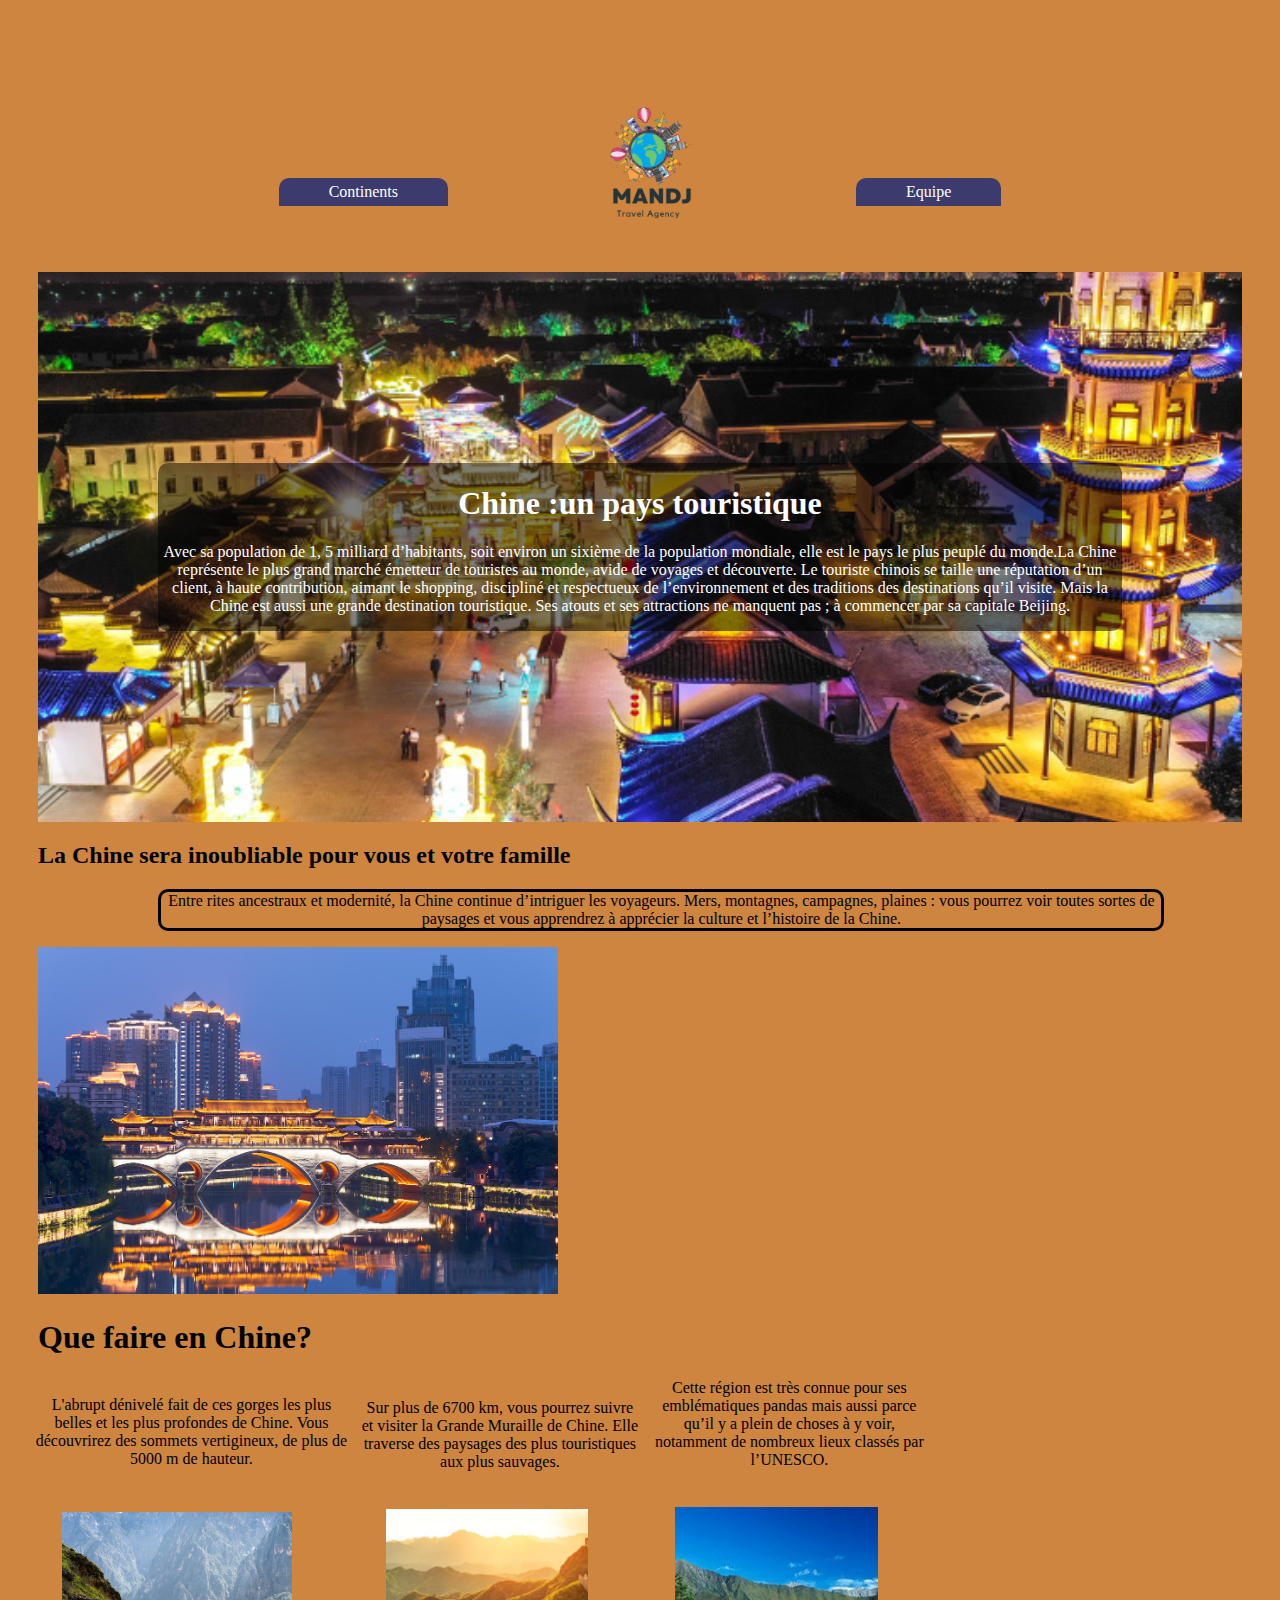
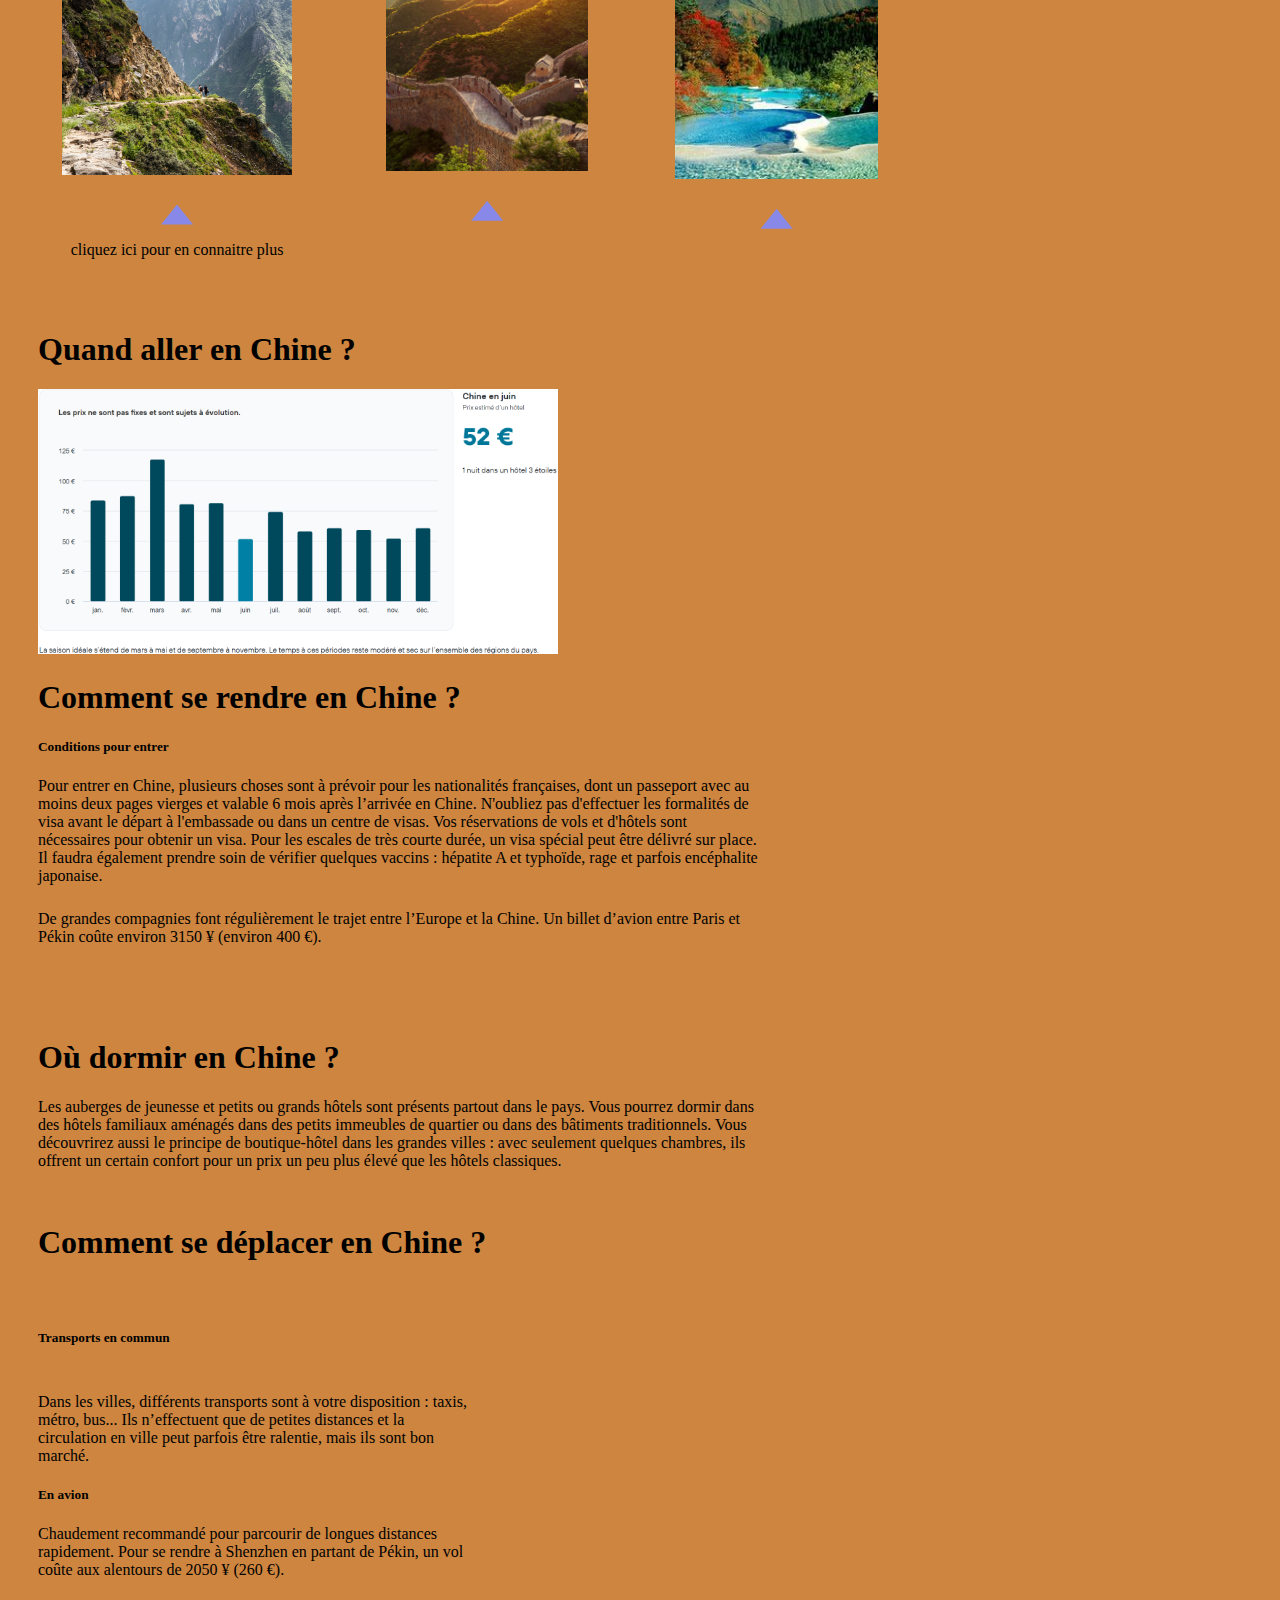
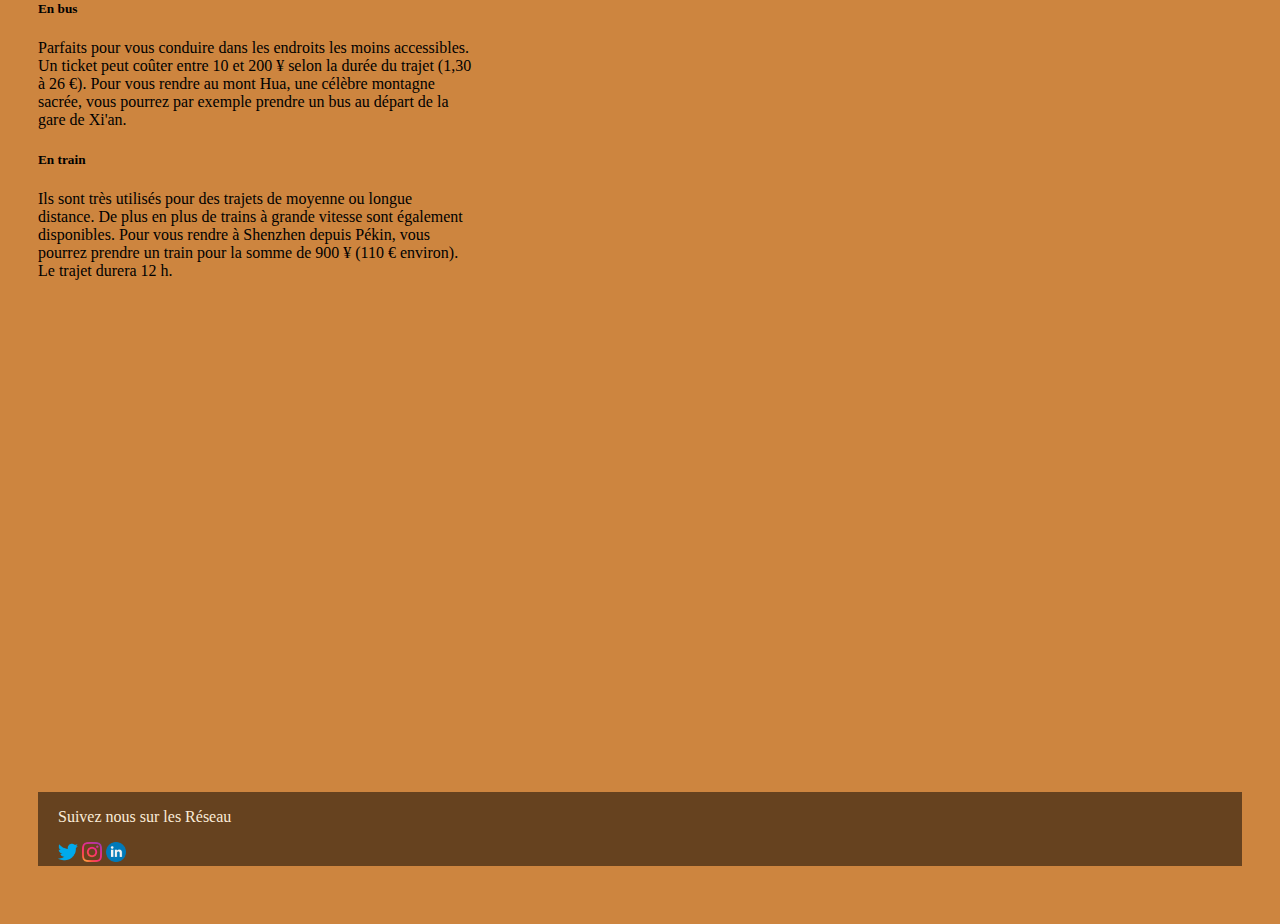
<file: Chine.html>
<!DOCTYPE html>
<html lang="fr">
<head>
    <meta charset="UTF-8">
    <meta http-equiv="X-UA-Compatible" content="IE=edge">
    <meta name="viewport" content="width=device-width, initial-scale=1.0">
    <title>Chine</title>
    <link rel="stylesheet" href="css/chine.css">
</head>
<body class="chinebackground">
    <header>
        <ul id="menu">
          <li class="menu-1"><a href="#">Continents</a>
            <ul>
              <li><a href="#">Asie</a>
                <ul>
                  <li><img class="imgflag" src="images/Accueil/chine.png"><a href="Chine.html">Chine</a></li>
                </ul>
              </li>
              <li><a href="#">Europe</a>
                <ul>
                  <li><img class="imgflag" src="images/Accueil/Norway.png"><a href="Norvege.html">Norvège</a></li>
                  <li><img class="imgflag" src="images/Accueil/grece.png"><a href="Grece.html">Grèce</a></li>
                </ul>
              </li>
              <li><a href="#">Amérique</a>
                <ul>
                  <li><img class="imgflag" src="images/Accueil/urg.png"><a href="Uruguay.html">Uruguay</a></li>
                </ul>
              <li><a href="#">AFRIQUE</a>
                <ul>
                  <li><img class="imgflag" src="images/Accueil/kenya.png"><a href="Kenya.html">kenya</a></li>
                </ul>
              </li>
            </ul>
          </li>
          <li>
            <a href="voyages.html"><img id="logoheader" src="images/Accueil/LOGOagence.png"></a>
          </li>
          <li class="menu-2"><a href="#">Equipe</a>
            <ul>
              <li><a href="#">Neiji</a>
                <ul>
                  <li><img class="imgflag" src="images/Accueil/chine.png"><a href="Chine.html">Chine</a></li>
                </ul>
              </li>
              <li><a href="#">Azdine</a>
                <ul>
                  <li><img class="imgflag" src="images/Accueil/grece.png"><a href="Grece.html">Grèce</a></li>
                </ul>
              </li>
              <li><a href="#">Malik</a>
                <ul>
                  <li><img class="imgflag" src="images/Accueil/Norway.png"><a href="Norvege.html">Norvège</a></li>
                </ul>
              <li><a href="#">Nicolas</a>
                <ul>
                  <li><img class="imgflag" src="images/Accueil/urg.png"><a href="Uruguay.html">Uruguay</a></li>
                </ul>
              <li><a href="#">Djamel</a>
                <ul>
                  <li><img class="imgflag" src="images/Accueil/kenya.png"><a href="Kenya.html">kenya</a></li>
                </ul>
              </li>
            </ul>
          </li>
        </ul>
      </header>
 <main>
  <article class="debut">
    <section>
<h1>Chine :un pays touristique</h1>
<p>Avec sa population de 1, 5 milliard d’habitants, soit environ un sixième de la population mondiale, elle est le pays le plus peuplé du monde.La Chine représente le plus grand marché émetteur de touristes au monde, avide de voyages et découverte. Le touriste chinois se taille une réputation d’un client, à haute contribution, aimant le shopping, discipliné et respectueux de l’environnement et des traditions des destinations qu’il visite.
Mais la Chine est aussi une grande destination touristique. Ses atouts et ses attractions ne manquent pas ; à commencer par sa capitale Beijing.</p>
</section>
</article>
  
  <div class="chinebackground">
<h2>La Chine sera inoubliable pour vous et votre famille</h2>
<p class="left">Entre rites ancestraux et modernité, la Chine continue d’intriguer les voyageurs. Mers, montagnes, campagnes, plaines : vous pourrez voir toutes sortes de paysages et vous apprendrez à apprécier la culture et l’histoire de la Chine.</p>
<img src="images/img-chine/ville chine.jpg" alt="ville de chine">
<h1>Que faire en Chine?</h1>
<section class="gallery">
  <figure class="first-picture" >
    <p class="description">L'abrupt dénivelé fait de ces gorges les plus belles et les plus profondes de Chine. Vous découvrirez des sommets vertigineux, de plus de 5000 m de hauteur.</p>
    <a href="images/img-chine/randonné.html"><img src="images/img-chine/Randonnée dans les gorges du Saut du tigre.jpeg" alt="Randonnée dans les gorges du Saut du tigre"></a>
    <div class="arrow-wrapper">
      <div class="arrow-up"></div>
        </div>
        <p class="middle">cliquez ici pour en connaitre plus</p>
  </figure>
  <figure id="img-1">
    <p class="description">Sur plus de 6700 km, vous pourrez suivre et visiter la Grande Muraille de Chine. Elle traverse des paysages des plus touristiques aux plus sauvages.</p>
   <a href="https://www.voyageschine.com/grandemuraille/"><img src="images/img-chine/grande muraille de chine.jpg" alt="photo muraille de Chine" ></a> 
    <div class="arrow-wrapper">
      <div class="arrow-up"></div>
 </figure>
 <figure id="img-2">
  <p class="description">Cette région est très connue pour ses emblématiques pandas mais aussi parce qu’il y a plein de choses à y voir, notamment de nombreux lieux classés par l’UNESCO.</p>
 <a href="https://www.voyage-chine.com/guide-chine/region/sichuan"><img src="images/img-chine/Sichuan.jpg" alt="L’apaisante région du Sichuan" ></a> 
  <div class="arrow-wrapper">
    <div class="arrow-up"></div>
</figure>
</section>
</div>

<div class="ca">
  <h1>Quand aller en Chine ?</h1>
  <img class="capture" src="images/img-chine/Capture d’écran 2022-12-05 105432.png" alt="les mois les plus conseillés pour aller en Chine " width="1100">
</div> 
<h1>Comment se rendre en Chine ?</h1>
<h5>Conditions pour entrer</h5>
<div class="grides">
  
  <div class="division1">
    Pour entrer en Chine, plusieurs choses sont à prévoir pour les nationalités françaises, dont un passeport avec au moins deux pages vierges et valable 6 mois après l’arrivée en Chine. N'oubliez pas d'effectuer les formalités de visa avant le départ à l'embassade ou dans un centre de visas. Vos réservations de vols et d'hôtels sont nécessaires pour obtenir un visa. Pour les escales de très courte durée, un visa spécial peut être délivré sur place. Il faudra également prendre soin de vérifier quelques vaccins : hépatite A et typhoïde, rage et parfois encéphalite japonaise. </div>
  
    <div class="division2">De grandes compagnies font régulièrement le trajet entre l’Europe et la Chine. Un billet d’avion entre Paris et Pékin coûte environ 3150 ¥ (environ 400 €). </div>
  </div>
  <h1>Où dormir en Chine ?</h1>
  <div class="grides">

    <div class="division1">
      Les auberges de jeunesse et petits ou grands hôtels sont présents partout dans le pays. Vous pourrez dormir dans des hôtels familiaux aménagés dans des petits immeubles de quartier ou dans des bâtiments traditionnels. Vous découvrirez aussi le principe de boutique-hôtel dans les grandes villes : avec seulement quelques chambres, ils offrent un certain confort pour un prix un peu plus élevé que les hôtels classiques. </div>
<h1>Comment se déplacer en Chine ?</h1>
<h5>Transports en commun</h5>
      <div class="grides">

        <div class="division1">Dans les villes, différents transports sont à votre disposition : taxis, métro, bus... Ils n’effectuent que de petites distances et la circulation en ville peut parfois être ralentie, mais ils sont bon marché.
          <h5>En avion</h5>

            <div class="division2">
          Chaudement recommandé pour parcourir de longues distances rapidement. Pour se rendre à Shenzhen en partant de Pékin, un vol coûte aux alentours de 2050 ¥ (260 €).</div>
<h5>En bus</h5>
          

            <div class="division1">Parfaits pour vous conduire dans les endroits les moins accessibles. Un ticket peut coûter entre 10 et 200 ¥ selon la durée du trajet (1,30 à 26 €). Pour vous rendre au mont Hua, une célèbre montagne sacrée, vous pourrez par exemple prendre un bus au départ de la gare de Xi'an.</div>
            <h5>En train</h5>
            
  
              <div class="division1">Ils sont très utilisés pour des trajets de moyenne ou longue distance. De plus en plus de trains à grande vitesse sont également disponibles. Pour vous rendre à Shenzhen depuis Pékin, vous pourrez prendre un train pour la somme de 900 ¥ (110 € environ). Le trajet durera 12 h.</div>
        </div>
</main>
<footer>
    <section class="copyright">
      <p>Suivez nous sur les Réseau
      </p>
      <img class="img"  src="images/Accueil/Twitter_icon-icons.com_66803.ico" width="20px">
      <img class="img"   src="images/Accueil/insta.ico" width="20px">
      <img  class="img"  src="images/Accueil/linkdi.ico" width="20px">
    </section>

  </footer>

    
    
</body>
</html>
</file>
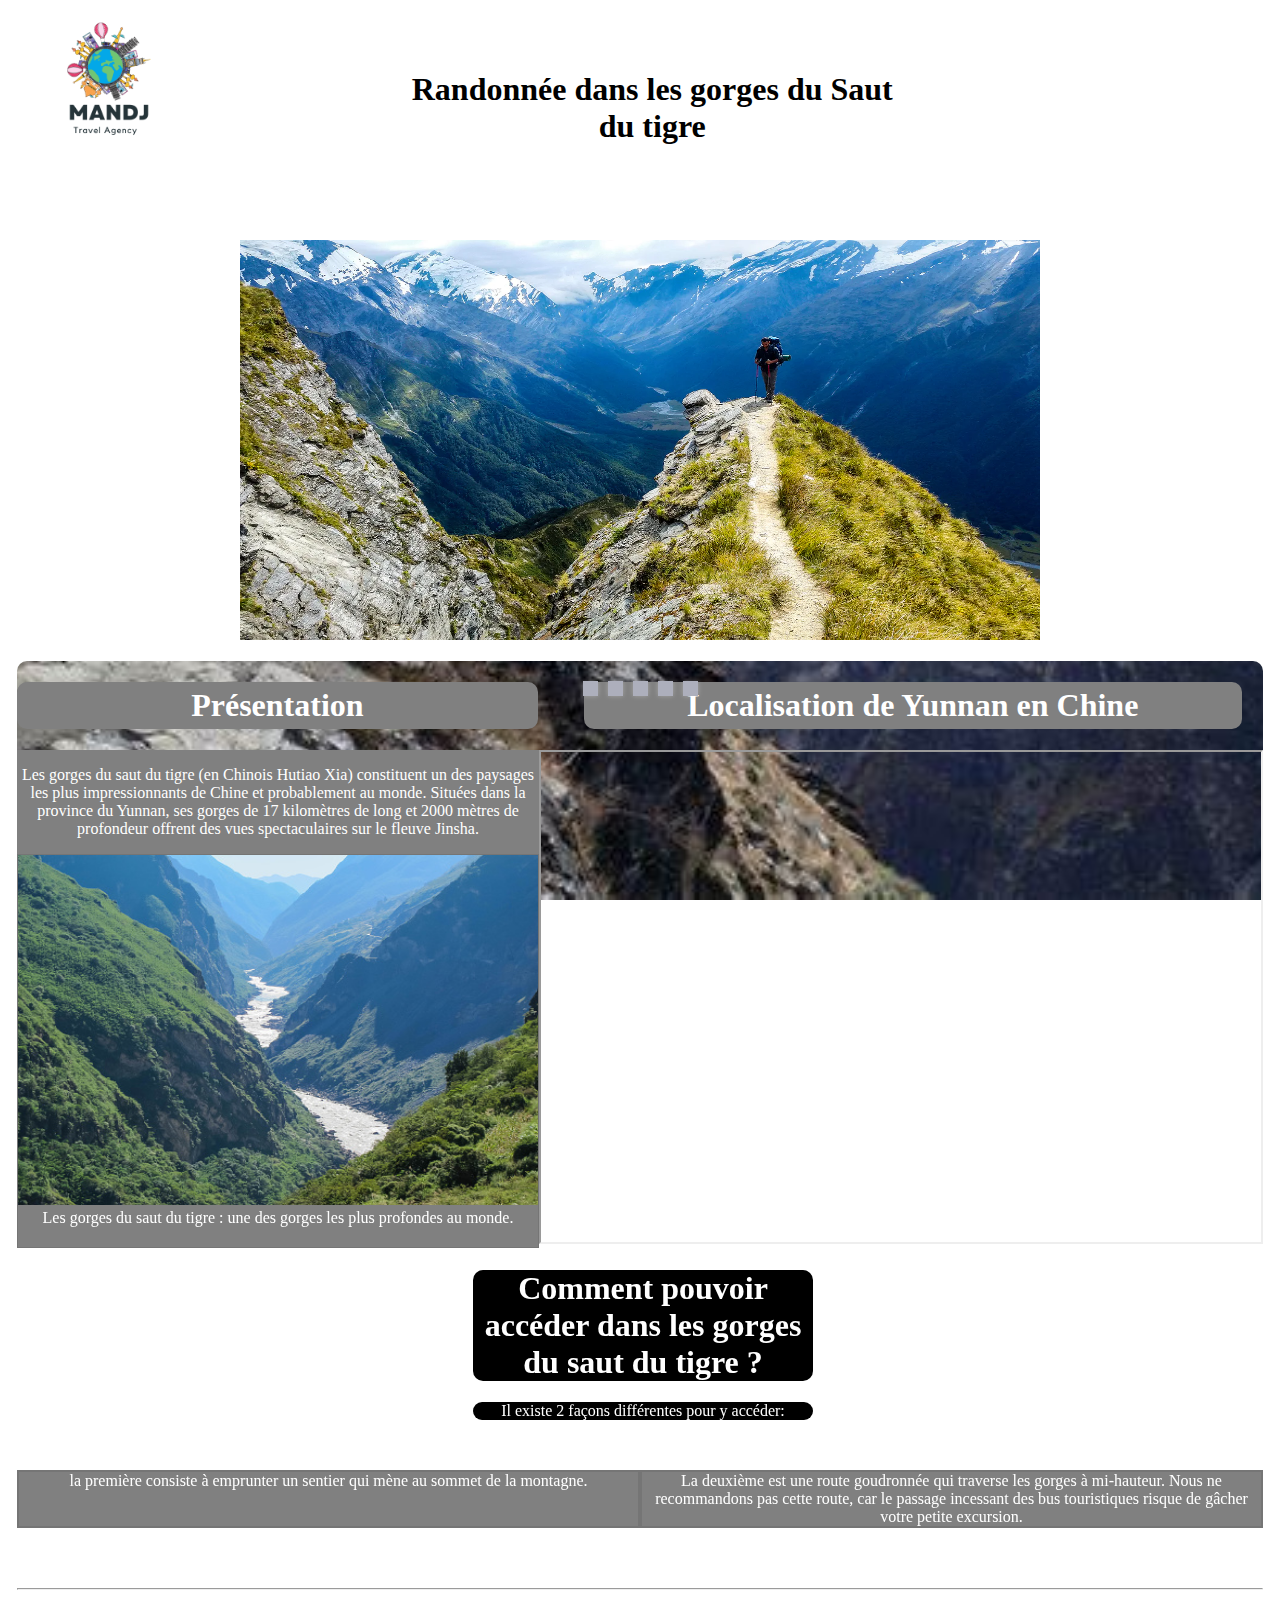
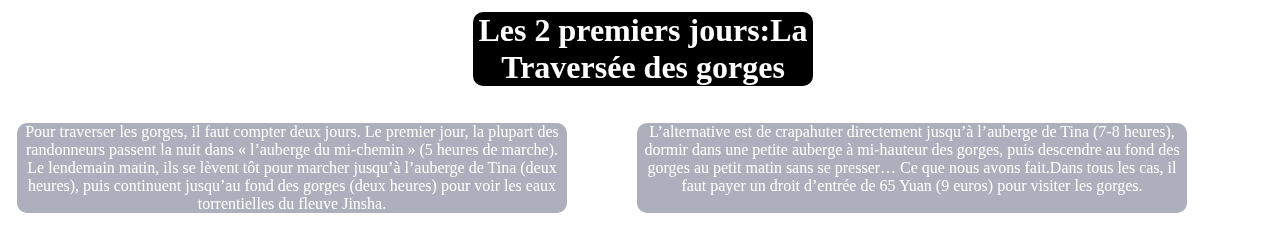
<file: images/img-chine/randonné.html>
<!DOCTYPE html>
<html lang="en">

<head>
    <meta charset="UTF-8">
    <meta http-equiv="X-UA-Compatible" content="IE=edge">
    <meta name="viewport" content="width=device-width, initial-scale=1.0">
    <title>Randonnée</title>
    <link rel="stylesheet" href="chine.css">
</head>

<body>
    <div class="galleri">
        <a href="../../Chine.html"><img src="LOGOagence.png" alt="Logo de l'agence MANDJ" width="125px" height="75px"></a>
        <h1>Randonnée dans les gorges du Saut du tigre</h1>
    </div>
    <div class="slider">
        <div class="slider-viewport">
            <div id="image1">
                <div id="image2">
                    <div id="image3">
                        <div id="image4">
                            <div id="image5">
                                <div class="slider-content">
                                    <img src="Randonnée dans les gorges du Saut du tigre 3.webp">
                                    <img src="Randonnée dans les gorges du Saut du tigre.jpeg">
                                    <img src="Randonnée dans les gorges du Saut du tigre 4.jpg">
                                    <img src="Randonnée dans les gorges du Saut du tigre 5.jpg">
                                    <img src="Randonnée dans les gorges du Saut du tigre 2.jpg">
                                </div>
                            </div>
                        </div>
                    </div>
                </div>
            </div>
        </div>
        <div class="slider-nav">
            <a href="#image1"></a>
            <a href="#image2"></a>
            <a href="#image3"></a>
            <a href="#image4"></a>
            <a href="#image5"></a>
        </div>
    </div>
    <main>
        <article class="arriereplan">
            <section>
                <div class="présentationetcarte">

                    <h1 class="présentation">Présentation</h1>
                    <h1 class="carte">Localisation de Yunnan en Chine</h1>
                </div>
                <div class="parent">
                    <div class="div1">
                        <p>Les gorges du saut du tigre (en Chinois Hutiao Xia) constituent un des paysages les plus
                            impressionnants de Chine et probablement au monde. Situées dans la province du Yunnan, ses
                            gorges de 17 kilomètres de long et 2000 mètres de profondeur offrent des vues spectaculaires
                            sur le fleuve Jinsha.</p>
                    </div>
                    <div class="div2"><iframe
                            src="https://www.google.com/maps/embed?pb=!1m18!1m12!1m3!1d7397872.956227446!2d97.36674322675962!3d25.127485886130305!2m3!1f0!2f0!3f0!3m2!1i1024!2i768!4f13.1!3m3!1m2!1s0x36d083db32a05b29%3A0xa63cebb7ca8dac29!2sYunnan%2C%20Chine!5e0!3m2!1sfr!2sfr!4v1669799016815!5m2!1sfr!2sfr"
                            width="720" height="490" style="border:10;" loading="lazy"
                            referrerpolicy="no-referrer-when-downgrade"></iframe> </div>
                    <div class="div3"><img src="la province du Yunnan.jpg" alt="la province du Yunnan" height="350">Les
                        gorges du saut du tigre : une des gorges les plus profondes au monde. </div>
                </div>
                </div>
                <h1 class="sauttigre"> Comment pouvoir accéder dans les gorges du saut du tigre ? </h1>
                <p class="sauttigre">Il existe 2 façons différentes pour y accéder:</p>
                <div class="parant">
                    <div class="dive1"> la première consiste à emprunter un sentier qui mène au sommet de la montagne.
                    </div>
                    <div class="dive2">La deuxième est une route goudronnée qui traverse les gorges à mi-hauteur. Nous
                        ne recommandons pas cette route, car le passage incessant des bus touristiques risque de gâcher
                        votre petite excursion. </div>
                </div>
                <hr class="hr">
                <h1 class="sauttigre">Les 2 premiers jours:La Traversée des gorges</h1>
                <div class="flex">
                    <p class="gauche">Pour traverser les gorges, il faut compter deux jours. Le premier jour, la plupart
                        des randonneurs passent la nuit dans « l’auberge du mi-chemin » (5 heures de marche). Le
                        lendemain matin, ils se lèvent tôt pour marcher jusqu’à l’auberge de Tina (deux heures), puis
                        continuent jusqu’au fond des gorges (deux heures) pour voir les eaux torrentielles du fleuve
                        Jinsha.</p>
                    <p class="gauches">L’alternative est de crapahuter directement jusqu’à l’auberge de Tina (7-8
                        heures), dormir dans une petite auberge à mi-hauteur des gorges, puis descendre au fond des
                        gorges au petit matin sans se presser… Ce que nous avons fait.Dans tous les cas, il faut payer
                        un droit d’entrée de 65 Yuan (9 euros) pour visiter les gorges.</p>
                </div>

            </section>
        </article>
    </main>

</body>

</html>
</file>
<file: css/chine.css>
@media screen and (max-width:500px){
  header #menu {
    display: flex;
    flex-direction: column;
  }
  
  header #menu li {
    display: block;
  }
  
  header #menu ul {
    position: static;
  }
  .form{
    margin: 0;
  }
  #menu .menu-1 {
    margin-top: 0;
    margin-right: 0;
    }

    #menu .menu-2 {
      margin-top:  0;
      margin-left: 0;
      }
      main .left{
        width: 100%;
        margin-left: 0;
      }
      main div img {
        width: 100%;
      }
      .capture {
        width: 100%;
      }
      .ca { 
        margin-top: 250px;
      }
      .main .division1 .division2{
        font-size: 30px;
      }
      .grides {
      display: block!important;
      }
      

}
.debut{
   background-image: url("img/background.jpg");
   background-attachment: fixed;
   background-position: bottom center;
   background-size: cover;
   height: 550px;
   display: flex;
   justify-content: center;
   align-items: center;
}

.debut section {
  background-color: rgba(0, 0, 0, 0.5);
  color: #fff;
  border-radius: 10px;
  text-align: center;
  margin: 0 10%;
  height: fit-content;
}
.titre{  color: rgb(255, 255, 255);
 width: 365px;;
    margin-left: 35%;}

    .presentation{
    color: rgb(255, 255, 255);
    width: 1000px;
    margin-left: 10%;
    margin-top: 20%;
    text-align: center;

    
    }
     div img{
        width: 520px;
    }
    .left{
        border-radius: 10px;
        border: 3px solid rgb(0, 0, 0);
        width: 1000px;
        margin-left: 10%;
        text-align: center;
    }
    .gallery {
        display: grid;
        grid-template-columns: repeat(8, 1fr);
        grid-template-rows: repeat(8, 5vw);
        grid-gap: 2px;
        margin: 2%;
    }
    
    .gallery figure {
        margin: 0;
        padding: 0;
    }
    
    .gallery img {
        width: 80%;
        height: 50%;
        object-fit: cover;
        display: block;
    }
    
    .gallery img:hover {
        transform: scale(1.2);
        transition: 0.5s;
    }
    
    .first-picture {
        grid-row-start: 1;
        grid-row-end: 9;
        grid-column-start: 1;
        grid-column-end: 3;
    }
    
    #img-1 {
      
        grid-row-start: 1;
        grid-row-end: 9;
        grid-column-start: 3;
        grid-column-end: 5;
        margin-left: 12%;
        margin-top:1% ;
    }
    #img-2 {
        grid-row-start: 1;
        grid-row-end: 9;
        grid-column-start: 5;
        grid-column-end: 7;
        margin-left: 12%;
        margin-top: -6%;
    }
    
    .slider {
        width: 800px;
        margin: 30px auto;
        position: relative;
      }
      .slider-viewport {
        width: 800px;
        height: 700px;
        overflow: hidden;
      }
      .slider-content {
        display: grid;
        grid-auto-flow: column;
        -webkit-transition: 1s all;
        transition: 1s all;
      }
      .slider-content img {
        width: 800px;
        height: 400px;
      }
      .slider-nav {
        position: absolute;
        width: 100%;
        bottom: 240px;
        margin-top: 10px;
        text-align: center;
      }
      .slider-nav a {
        -webkit-box-shadow: 0px 0px 5px 0px rgba(255, 255, 255, 0.3);
                box-shadow: 0px 0px 5px 0px rgba(255, 255, 255, 0.3);
        display: inline-block;
        background-color: #adafbc;
        width: 15px;
        height: 15px;
        margin: 0 3px;
      }
      .slider-nav a:hover {
        background-color: #fff;
        -webkit-box-shadow: 0px 0px 5px 0px rgba(255, 255, 255, 0.8);
                box-shadow: 0px 0px 5px 0px rgba(255, 255, 255, 0.8);
      }
      #image2:target .slider-content {
        -webkit-transform: translateX(-800px);
                transform: translateX(-800px);
      }
      #image3:target .slider-content {
        -webkit-transform: translateX(-1600px);
                transform: translateX(-1600px);
      }
      #image4:target .slider-content {
        -webkit-transform: translateX(-2400px);
                transform: translateX(-2400px);
      }
      #image5:target .slider-content {
        -webkit-transform: translateX(-3200px);
                transform: translateX(-3200px);
      }
      .galleri h1{
        text-align: center;
        margin-right: 30%;
        margin-top: 5%;
      }
    
      .parent {
        display: grid;
        grid-template-columns: 1fr 0.5fr;
        grid-template-rows:0.1fr 2fr;
        }
        .div1 { grid-area: 1 / 1 / 2 / 2;background-color: grey; }
        .div2 { grid-area: 1 / 2 / 3 / 3; }
        .div3 { grid-area: 2 / 1 / 3 / 2;
          border: 1.5px solid rgb(117, 117, 117); background-color: grey;}
        .présentation{
          background-color: gray;
          border-radius: 10px;
      padding: 0.4%;
      width: 41%;
      text-align: center;
        }
       
        .présentationetcarte{
          display: flex;
        }
        .carte{
          background-color: grey;
          border-radius: 10px;
      padding: 0.4%;
      width: 52%;
      text-align: center;
      margin-left: 3.7%;
        }
        .chinebackground{
          background-color: peru;
        }
        .sauttigre{
          text-align: center;
          background-color: black;
          border-radius: 10px;
          width: 340px;
          margin-left: 36.6%;
        }
        .parant {
          display: grid;
          grid-template-columns: repeat(2, 1fr);
          grid-template-rows: -3fr;
          margin-top: 50px;

          }
          .dive1 { grid-area: 1 / 1 / 2 / 2;border: 2.5px solid rgb(117, 117, 117);text-align: center;background-color: grey; }
.dive2 { grid-area: 1 / 2 / 2 / 3;border: 2.5px solid rgb(117, 117, 117);text-align: center;background-color: grey; }
        .hr{
          margin-top: 60px;
        }
        .gauche{
          text-align: center;
          background-color: #adafbc;
          border-radius:10px ;
          width: 550px;
        }
        .flex{
          display: flex;
        }
        .gauches{
          text-align: center;
          background-color: #adafbc;
          border-radius:10px ;
          width: 550px;
          margin-left: 70px;
        }
        .arriereplan{
          background-image: url("img/OIP.jpg");
          background-attachment: fixed;
          background-position: bottom center;
          background-size: cover;
          height: 550px;
          display: flex;
          justify-content: center;
          align-items: center;
         }
         .arriereplan section {
          background-image: url("img/ OIP.jpg");
          background-attachment: fixed;
          background-position: bottom center;
          background-size: cover;
          color: #fff;
          border-radius: 10px;
          text-align: center;
          margin: 0 10%;
          height: fit-content;
         }
         article.arriereplan{
          margin-bottom: 110px;
         }



         .galleri {
        display: flex;
      }
      
      .galleri img {
          width: 50%;
          height: 70%;
          object-fit: cover;
          display: block;
      }
      
      .galleri img:hover {
          transform: scale(1.2);
          transition: 0.5s;
      }





      header{
        background-color: peru;
        display: flex;
        justify-content: space-evenly;
      }
      #menu, #menu ul {
        padding:0;
        margin:0;
        list-style: none;
        text-align: center;
      }
      #logoheader{
        width: 200px;
      }
      #menu li {
        display:inline-block;
        vertical-align: top;
        position: relative;
      
      }
      #menu li li {
        display:inherit;
      }
      #menu ul li a{
        width: 160px;
      }
      #menu a {
        display:block;
        padding:5px 50px;
        text-decoration: none;
        color:#fff;
        font-family: 'TravelingTypewriter';
      }
      .imgflag {
        width: 40px;
        float: left;
        padding-right: 3px;
      }
      #menu ul li a {
        padding:5px 8px;
      }
      #menu ul {
        position: absolute;
        z-index: 1000;
        min-width:100%;
        white-space: nowrap;
        text-align: left;
      }
      #menu ul ul {
        left:100%;
        top:0;
        overflow: hidden;
        max-width: 0;
        min-width: 0;
        transition: 0.3s all;
      }
      #menu ul li:hover ul {
        max-width: 50em;
      }
      #menu ul li {
        max-height:0;
        overflow: hidden;
        transition:all 0.8s;
      }
      #menu li li li {
        max-height: inherit;
      }
      #menu li:hover li {
        max-height: 15em;
        overflow: visible;
      }
      /* background des liens menus */
      .menu-1 {
        background-color:  #3c3b6e;
        border-top-right-radius: 10px;
        border-top-left-radius: 10px;
        margin-top:120px;
        margin-right:50px;
      }
      .menu-1 li {
        background:dimgray;
      }
      .menu-1 ul{
        border-top-right-radius: 10px;
        border-bottom-right-radius: 10px;
      }
      .menu-1 li:hover {
        background:red;
      }
      .menu-2 {
        background-color: #3c3b6e;
        border-top-right-radius: 10px;
        border-top-left-radius: 10px;
        margin-top:120px;
        margin-left:50px;
      }
      .menu-2 li {
        background:dimgray;
      }
      .menu-2 li:hover {
        background:red;
      }
      .menu-2 ul{
        border-top-right-radius: 10px;
        border-bottom-right-radius: 10px;
      }



      footer{
        display: flex;
        justify-content: space-between;
        align-items: center;
        background-color: rgba(0, 0, 0, 0.5);
        width: 100%;
        color: antiquewhite;
      }
      .copyright{
        padding-left:20px;
      }
      .copyright p{
        font-family: 'Fragmentcore';
      }
      .topbutton{
        display: flex;
        justify-content: center;
        align-items: center;
        padding-right: 20px;
        text-align: center;
        padding-bottom: 10px;
      }
      .topbutton:hover{
        opacity: 0.3;
      }
      .topbutton img{
        height: 40px;
        width: 40px;
      }
      .topbutton a:link{
        font-family: 'TravelingTypewriter';
        font-size: 15px;
        color: white;
        text-decoration: none;
      }
      .topbutton a:visited{
        font-family: 'TravelingTypewriter';
        font-size: 15px;
        color: white;
        text-decoration: none;
      }
      .topbutton a:active{
        font-family: 'TravelingTypewriter';
        font-size: 15px;
        color: white;
        text-decoration: none;
      }
      .arrow-up {
        width: 32px;
        height: 20px;
        background-color: #8888e8;
    margin-right: 20%;
        clip-path: polygon(50% 0, 0 100%, 100% 100%);
        
    }
    .middle{
      margin-left: 3%;
    }
    
    
    body {
        padding: 50px 30px;
    }
    
    .arrow-wrapper {
        display: flex;
        align-items: center;
        justify-content: center;
        margin: 30px 0 0;
        
    }
    
    .title {
        text-transform: uppercase;
        font-size: 1rem;
        color: rgba(0,0,0,0.3);
        text-align: center;
        font-weight: 400;
        margin: 0;
    }
    .description{
      text-align: center;
      margin-left: -10%;
      margin-bottom: 15%;
    }
    .grides {
      display: grid;
      grid-template-columns: 0.6fr;
      grid-template-rows: repeat(2, 1fr);
      grid-column-gap: 0px;
      grid-row-gap: 25px;
      }
      .division1 { grid-area: 1 / 1 / 2 / 2; }
      .division2 { grid-area: 2 / 1 / 3 / 2; }
</file>
<file: images/img-chine/chine.css>
@media screen and (max-width:500px)
{
.slider .slider-viewport  {
width: 492px;
  }
  .slider-nav{
    margin-left: -140px;
  }
  main .arriereplan section {
    width: 100%;
    margin-top:200px;
  }
  .parent{
    justify-content: end;
  }
  main .sauttigre{
    margin-left: 80px;
  }
}


.debut{
   background-image: url("background.jpg");
   background-attachment: fixed;
   background-position: bottom center;
   background-size: cover;
   height: 550px;
   display: flex;
   justify-content: center;
   align-items: center;
}

.debut section {
  background-color: rgba(0, 0, 0, 0.5);
  color: #fff;
  border-radius: 10px;
  text-align: center;
  margin: 0 10%;
  height: fit-content;
}
.titre{  color: rgb(255, 255, 255);
 width: 365px;;
    margin-left: 35%;}

    .presentation{
    color: rgb(255, 255, 255);
    width: 1000px;
    margin-left: 10%;
    margin-top: 20%;
    text-align: center;

    
    }
     div img{
        width: 520px;
    }
    .left{
        border-radius: 10px;
        border: 3px solid rgb(0, 0, 0);
        width: 1000px;
        margin-left: 10%;
        text-align: center;
    }
    .gallery {
        display: grid;
        grid-template-columns: repeat(8, 1fr);
        grid-template-rows: repeat(8, 5vw);
        grid-gap: 2px;
        margin: 2%;
    }
    
    .gallery figure {
        margin: 0;
        padding: 0;
    }
    
    .gallery img {
        width: 80%;
        height: 50%;
        object-fit: cover;
        display: block;
    }img
    
    .gallery img:hover {
        transform: scale(1.2);
        transition: 0.5s;
    }
    
    .first-picture {
        grid-row-start: 1;
        grid-row-end: 9;
        grid-column-start: 1;
        grid-column-end: 3;
    }
    
    #img-1 {
        grid-row-start: 1;
        grid-row-end: 9;
        grid-column-start: 3;
        grid-column-end: 5;
    }
    #img-2 {
        grid-row-start: 2;
        grid-row-end: 5;
        grid-column-start: 3;
        grid-column-end: 5;
    }
    .slider {
        width: 800px;
        margin: 30px auto;
        position: relative;
      }
      .slider-viewport {
        width: 800px;
        height: 700px;
        overflow: hidden;
      }
      .slider-content {
        display: grid;
        grid-auto-flow: column;
        -webkit-transition: 1s all;
        transition: 1s all;
      }
      .slider-content img {
        width: 800px;
        height: 400px;
      }
      .slider-nav {
        position: absolute;
        width: 100%;
        bottom: 240px;
        margin-top: 10px;
        text-align: center;
      }
      .slider-nav a {
        -webkit-box-shadow: 0px 0px 5px 0px rgba(255, 255, 255, 0.3);
                box-shadow: 0px 0px 5px 0px rgba(255, 255, 255, 0.3);
        display: inline-block;
        background-color: #adafbc;
        width: 15px;
        height: 15px;
        margin: 0 3px;
      }
      .slider-nav a:hover {
        background-color: #fff;
        -webkit-box-shadow: 0px 0px 5px 0px rgba(255, 255, 255, 0.8);
                box-shadow: 0px 0px 5px 0px rgba(255, 255, 255, 0.8);
      }
      #image2:target .slider-content {
        -webkit-transform: translateX(-800px);
                transform: translateX(-800px);
      }
      #image3:target .slider-content {
        -webkit-transform: translateX(-1600px);
                transform: translateX(-1600px);
      }
      #image4:target .slider-content {
        -webkit-transform: translateX(-2400px);
                transform: translateX(-2400px);
      }
      #image5:target .slider-content {
        -webkit-transform: translateX(-3200px);
                transform: translateX(-3200px);
      }
      .galleri h1{
        text-align: center;
        margin-right: 30%;
        margin-top: 5%;
      }
    
      .parent {
        display: grid;
        grid-template-columns: 1fr 0.5fr;
        grid-template-rows:0.1fr 2fr;
        }
        .div1 { grid-area: 1 / 1 / 2 / 2;background-color: grey; }
        .div2 { grid-area: 1 / 2 / 3 / 3; }
        .div3 { grid-area: 2 / 1 / 3 / 2;
          border: 1.5px solid rgb(117, 117, 117); background-color: grey;}
        .présentation{
          background-color: gray;
          border-radius: 10px;
      padding: 0.4%;
      width: 41%;
      text-align: center;
        }
       
        .présentationetcarte{
          display: flex;
        }
        .carte{
          background-color: grey;
          border-radius: 10px;
      padding: 0.4%;
      width: 52%;
      text-align: center;
      margin-left: 3.7%;
        }
        .chinebackground{
          background-color: peru;
        }
        .sauttigre{
          text-align: center;
          background-color: black;
          border-radius: 10px;
          width: 340px;
          margin-left: 36.6%;
        }
        .parant {
          display: grid;
          grid-template-columns: repeat(2, 1fr);
          grid-template-rows: -3fr;
          margin-top: 50px;

          }
          .dive1 { grid-area: 1 / 1 / 2 / 2;border: 2.5px solid rgb(117, 117, 117);text-align: center;background-color: grey; }
.dive2 { grid-area: 1 / 2 / 2 / 3;border: 2.5px solid rgb(117, 117, 117);text-align: center;background-color: grey; }
        .hr{
          margin-top: 60px;
        }
        .gauche{
          text-align: center;
          background-color: #adafbc;
          border-radius:10px ;
          width: 550px;
        }
        .flex{
          display: flex;
        }
        .gauches{
          text-align: center;
          background-color: #adafbc;
          border-radius:10px ;
          width: 550px;
          margin-left: 70px;
        }
        .arriereplan{
          background-image: url("OIP.jpg");
          background-attachment: fixed;
          background-position: bottom center;
          background-size: cover;
          height: 550px;
          display: flex;
          justify-content: center;
          align-items: center;
         }
         .arriereplan section {
          background-image: url("OIP.jpg");
          background-attachment: fixed;
          background-position: bottom center;
          background-size: cover;
          color: #fff;
          border-radius: 10px;
          text-align: center;
          margin: 0 10%;
          height: fit-content;
         }
         article.arriereplan{
          margin-bottom: 110px;
         }



         .galleri {
        display: flex;
      }
      
      .galleri img {
          width: 50%;
          height: 70%;
          object-fit: cover;
          display: block;
      }
      
      .galleri img:hover {
          transform: scale(1.2);
          transition: 0.5s;
      }





      header{
        background-color: peru;
        display: flex;
        justify-content: space-evenly;
      }
      #menu, #menu ul {
        padding:0;
        margin:0;
        list-style: none;
        text-align: center;
      }
      #logoheader{
        width: 200px;
      }
      #menu li {
        display:inline-block;
        vertical-align: top;
        position: relative;
      
      }
      #menu li li {
        display:inherit;
      }
      #menu ul li a{
        width: 160px;
      }
      #menu a {
        display:block;
        padding:5px 50px;
        text-decoration: none;
        color:#fff;
        font-family: 'TravelingTypewriter';
      }
      .imgflag {
        width: 40px;
        float: left;
        padding-right: 3px;
      }
      #menu ul li a {
        padding:5px 8px;
      }
      #menu ul {
        position: absolute;
        z-index: 1000;
        min-width:100%;
        white-space: nowrap;
        text-align: left;
      }
      #menu ul ul {
        left:100%;
        top:0;
        overflow: hidden;
        max-width: 0;
        min-width: 0;
        transition: 0.3s all;
      }
      #menu ul li:hover ul {
        max-width: 50em;
      }
      #menu ul li {
        max-height:0;
        overflow: hidden;
        transition:all 0.8s;
      }
      #menu li li li {
        max-height: inherit;
      }
      #menu li:hover li {
        max-height: 15em;
        overflow: visible;
      }
      /* background des liens menus */
      .menu-1 {
        background-color:  #3c3b6e;
        border-top-right-radius: 10px;
        border-top-left-radius: 10px;
        margin-top:120px;
        margin-right:50px;
      }
      .menu-1 li {
        background:dimgray;
      }
      .menu-1 ul{
        border-top-right-radius: 10px;
        border-bottom-right-radius: 10px;
      }
      .menu-1 li:hover {
        background:red;
      }
      .menu-2 {
        background-color: #3c3b6e;
        border-top-right-radius: 10px;
        border-top-left-radius: 10px;
        margin-top:120px;
        margin-left:50px;
      }
      .menu-2 li {
        background:dimgray;
      }
      .menu-2 li:hover {
        background:red;
      }
      .menu-2 ul{
        border-top-right-radius: 10px;
        border-bottom-right-radius: 10px;
      }



      footer{
        display: flex;
        justify-content: space-between;
        align-items: center;
        background-color: rgba(0, 0, 0, 0.5);
        width: 100%;
        color: antiquewhite;
      }
      .copyright{
        padding-left:20px;
      }
      .copyright p{
        font-family: 'Fragmentcore';
      }
      .topbutton{
        display: flex;
        justify-content: center;
        align-items: center;
        padding-right: 20px;
        text-align: center;
        padding-bottom: 10px;
      }
      .topbutton:hover{
        opacity: 0.3;
      }
      .topbutton img{
        height: 40px;
        width: 40px;
      }
      .topbutton a:link{
        font-family: 'TravelingTypewriter';
        font-size: 15px;
        color: white;
        text-decoration: none;
      }
      .topbutton a:visited{
        font-family: 'TravelingTypewriter';
        font-size: 15px;
        color: white;
        text-decoration: none;
      }
      .topbutton a:active{
        font-family: 'TravelingTypewriter';
        font-size: 15px;
        color: white;
        text-decoration: none;
      }
</file>
